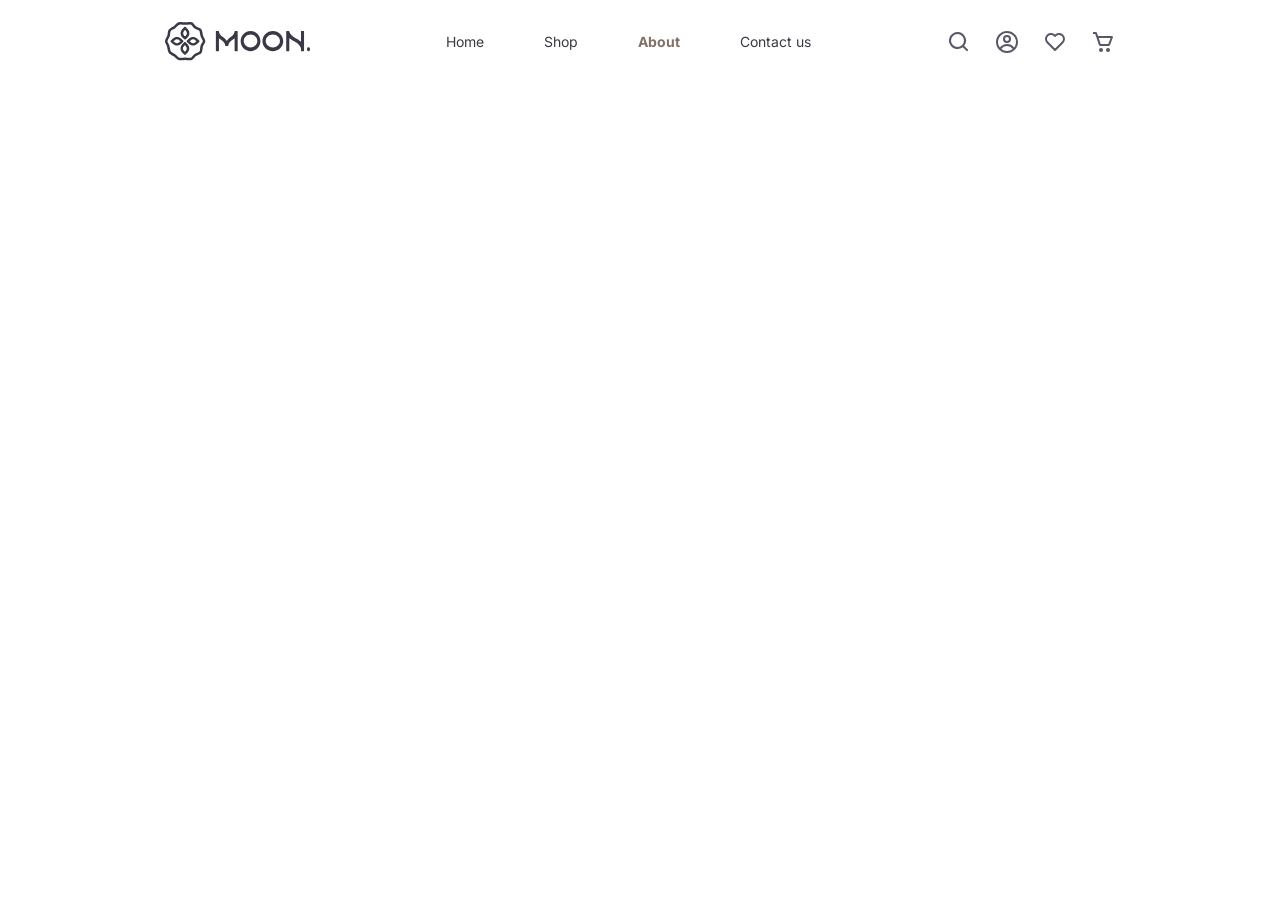
<file: about.html>
<!DOCTYPE html>
<html lang="en">

<head>
    <meta charset="UTF-8">
    <meta name="viewport" content="width=device-width, initial-scale=1.0">
    <title>Moon</title>
    <link rel="stylesheet" href="./styles/style.css">
</head>

<body>
    <nav>
        <div class="container">
            <img src="./images/logo.svg" alt="logo">
            <div class="nav-links">
                <a href="./index.html">Home</a>
                <a href="./shop.html">Shop</a>
                <a href="#" class="active">About</a>
                <a href="./contact.html">Contact us</a>
            </div>
            <div class="nav-icons">
                <svg xmlns="http://www.w3.org/2000/svg" width="24" height="24" viewBox="0 0 24 24">
                    <g fill="none" fill-rule="evenodd">
                        <path
                            d="m12.593 23.258l-.011.002l-.071.035l-.02.004l-.014-.004l-.071-.035q-.016-.005-.024.005l-.004.01l-.017.428l.005.02l.01.013l.104.074l.015.004l.012-.004l.104-.074l.012-.016l.004-.017l-.017-.427q-.004-.016-.017-.018m.265-.113l-.013.002l-.185.093l-.01.01l-.003.011l.018.43l.005.012l.008.007l.201.093q.019.005.029-.008l.004-.014l-.034-.614q-.005-.018-.02-.022m-.715.002a.02.02 0 0 0-.027.006l-.006.014l-.034.614q.001.018.017.024l.015-.002l.201-.093l.01-.008l.004-.011l.017-.43l-.003-.012l-.01-.01z" />
                        <path fill="currentColor"
                            d="M10.5 2a8.5 8.5 0 1 0 5.262 15.176l3.652 3.652a1 1 0 0 0 1.414-1.414l-3.652-3.652A8.5 8.5 0 0 0 10.5 2M4 10.5a6.5 6.5 0 1 1 13 0a6.5 6.5 0 0 1-13 0" />
                    </g>
                </svg>
                <svg xmlns="http://www.w3.org/2000/svg" width="24" height="24" viewBox="0 0 24 24">
                    <g fill="currentColor" fill-rule="evenodd" clip-rule="evenodd">
                        <path d="M16 9a4 4 0 1 1-8 0a4 4 0 0 1 8 0m-2 0a2 2 0 1 1-4 0a2 2 0 0 1 4 0" />
                        <path
                            d="M12 1C5.925 1 1 5.925 1 12s4.925 11 11 11s11-4.925 11-11S18.075 1 12 1M3 12c0 2.09.713 4.014 1.908 5.542A8.99 8.99 0 0 1 12.065 14a8.98 8.98 0 0 1 7.092 3.458A9 9 0 1 0 3 12m9 9a8.96 8.96 0 0 1-5.672-2.012A6.99 6.99 0 0 1 12.065 16a6.99 6.99 0 0 1 5.689 2.92A8.96 8.96 0 0 1 12 21" />
                    </g>
                </svg>
                <svg xmlns="http://www.w3.org/2000/svg" width="24" height="24" viewBox="0 0 24 24">
                    <path fill="none" stroke="currentColor" stroke-linecap="round" stroke-linejoin="round"
                        stroke-width="2" d="M19.5 12.572L12 20l-7.5-7.428A5 5 0 1 1 12 6.006a5 5 0 1 1 7.5 6.572" />
                </svg>
                <svg xmlns="http://www.w3.org/2000/svg" width="24" height="24" viewBox="0 0 24 24">
                    <path fill="currentColor"
                        d="M21 6H7.05L5.94 2.68A1 1 0 0 0 4.99 2h-3v2h2.28l3.54 10.63A2 2 0 0 0 9.71 16h7.59a2 2 0 0 0 1.87-1.3l2.76-7.35c.11-.31.07-.65-.11-.92A1 1 0 0 0 21 6m-3.69 8H9.72l-2-6h11.84zM10 18a2 2 0 1 0 0 4a2 2 0 1 0 0-4m7 0a2 2 0 1 0 0 4a2 2 0 1 0 0-4" />
                </svg>
            </div>
        </div>
    </nav>
</body>

</html>
</file>
<file: styles/style.css>
@import url('https://fonts.googleapis.com/css2?family=Inter:ital,opsz,wght@0,14..32,100..900;1,14..32,100..900&display=swap');
@import url('https://fonts.googleapis.com/css2?family=EB+Garamond:ital,wght@0,400..800;1,400..800&display=swap');

* {
    padding: 0;
    margin: 0;
    box-sizing: border-box;
}

:root {
    --color-warmBlack: #3A3845;
    --color-beigePeach: #F7CCAC;
    --color-lightBrown: #C69B7B;
    --color-darkBrown: #826F66;
    --color-natural-700: #595667;
    --color-bannerText: #FFFDFB;

    --font-mainFamily: "Inter", sans-serif;
    --font-secondryFamily: "EB Garamond", serif;
}

.container {
    padding: 22px 165px;
}

nav {
    position: fixed;
    top: 0;
    z-index: 9999;
    width: 100%;
    background-color: white;

    .container {
        display: flex;
        align-items: center;
        justify-content: space-between;

        @media (max-width: 992px) {
            padding: 24.5px 80px;
        }

        @media (max-width: 768px) {
            padding: 24.5px 20px;
        }

        #menu-icon {
            display: none;
        }

        .nav-links {
            display: flex;
            align-items: center;
            gap: 60px;

            a {
                color: var(--color-warmBlack);
                text-decoration: none;
                font-size: 14px;
                font-weight: normal;
                font-family: var(--font-mainFamily);

                &:hover {
                    color: var(--color-darkBrown);
                }
            }

            a.active {
                font-weight: bold;
                color: var(--color-darkBrown);
            }
        }

        .nav-icons {
            display: flex;
            align-items: center;
            gap: 24px;

            svg {
                color: var(--color-natural-700);

                &:hover {
                    color: var(--color-darkBrown);
                }
            }
        }
    }
}

section.hero-section {
    width: 100%;
    position: relative;

    img.hero-img {
        width: 100%;
    }

    .banner {
        position: absolute;
        top: 0;
        bottom: 4px;
        left: 165px;
        background-color: var(--color-darkBrown);
        width: fit-content;
        padding: 161px 73.5px;

        display: flex;
        flex-direction: column;
        align-items: center;
        gap: 42px;

        .banner-text {
            text-align: center;

            p {
                color: var(--color-bannerText);
                font-family: var(--font-mainFamily);
                font-size: 16px;
                line-height: 24px;
                font-weight: normal;
                margin-bottom: 20px;
            }

            h2 {
                color: var(--color-bannerText);
                font-family: var(--font-secondryFamily);
                font-size: 36px;
                line-height: 40px;
                font-weight: bold;
            }
        }

        button {
            padding: 15px 18px;
            background-color: white;
            border: none;
            color: var(--color-darkBrown);
            font-family: var(--font-mainFamily);
            font-size: 14px;
            line-height: 20px;
            font-weight: 600;
            margin-bottom: 20px;
            width: 80%;

            &:hover {
                background-color: transparent;
                border: white 1px solid;
                color: white;
            }
        }
    }
}

section.cards {
    margin: 80px 0;

    .container {
        display: flex;
        align-items: center;
        /* justify-content: space-between; */
        gap: 30px;

        .card {
            text-align: center;
            width: calc((100% - 3*30px) / 4);

            img {
                width: 100%;
            }

            p {
                margin-top: 23px;
                color: #3A3845;
                font-family: var(--font-mainFamily);
                font-size: 18px;
                line-height: 24px;
                font-weight: 600;
            }
        }
    }
}

/* Responsive media query */
/* @media (max-width: 992px) {
    nav {
        .container {
            padding: 24.5px 80px;
        }
    }
} */

@media (max-width: 768px) {
    nav {
        .container {
            padding: 24.5px 20px;

            #menu-icon {
                display: flex;
            }

            .nav-links {
                display: none;
            }

            .nav-icons {
                svg {
                    display: none;
                }

                #cart {
                    display: block;
                }
            }
        }
    }
}
</file>
